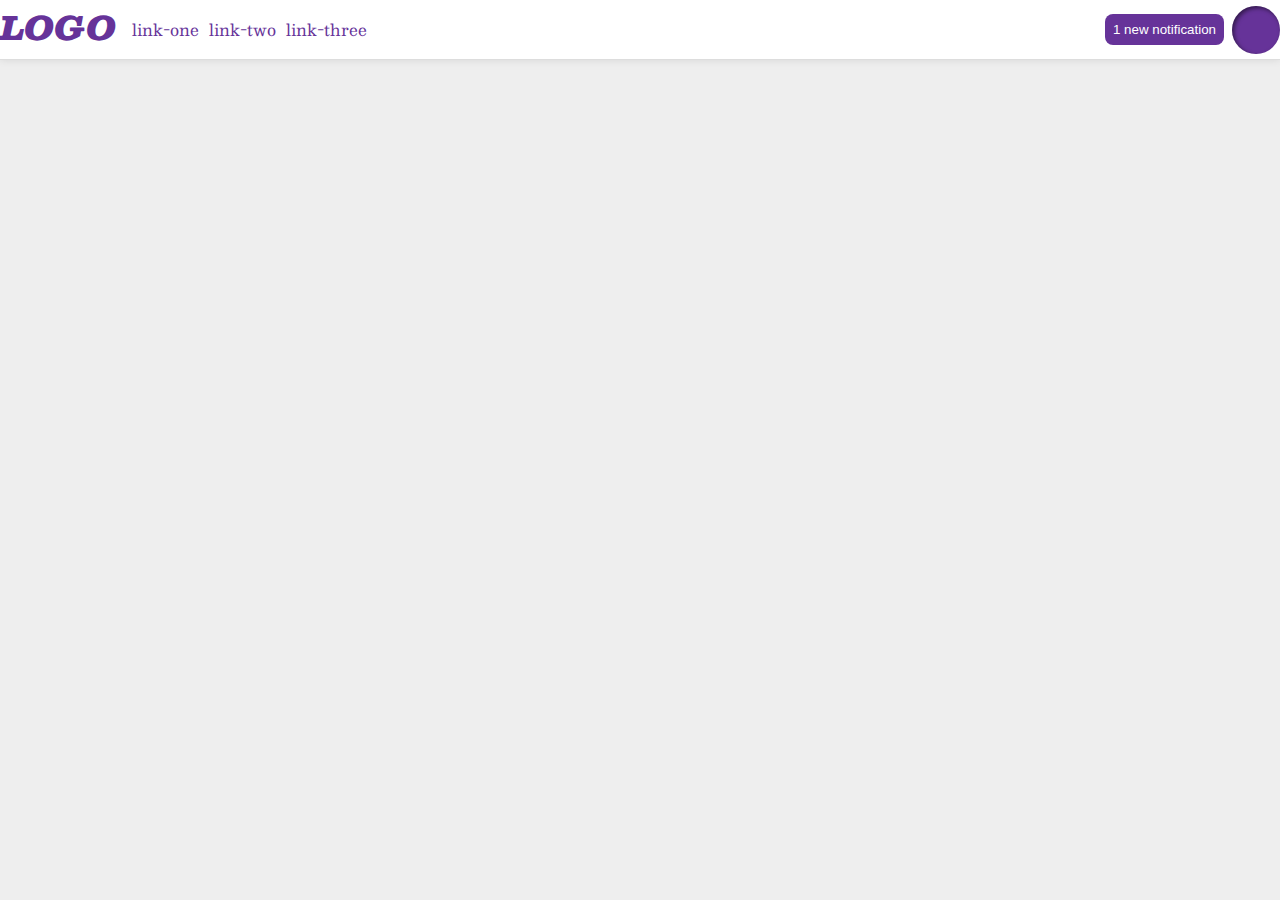
<file: flex/03-flex-header-2/index.html>
<!DOCTYPE html>
<html lang="en">
<head>
  <meta charset="UTF-8">
  <meta http-equiv="X-UA-Compatible" content="IE=edge">
  <meta name="viewport" content="width=device-width, initial-scale=1.0">
  <title>Flex Header 2</title>
  <link rel="stylesheet" href="style.css">
</head>
<body>
  <div class="header">
    <div class = "left-side">
      <div class="logo">
        LOGO
      </div>
      <ul class="links">
        <li><a href="google.com">link-one</a></li>
        <li><a href="google.com">link-two</a></li>
        <li><a href="google.com">link-three</a></li>
      </ul>
    </div>
    <div class="right-side">
      <button class="notifications">
        1 new notification
      </button>
      <div class="profile-image"></div>
    </div>  
  </div>
</body>
</html>
</file>
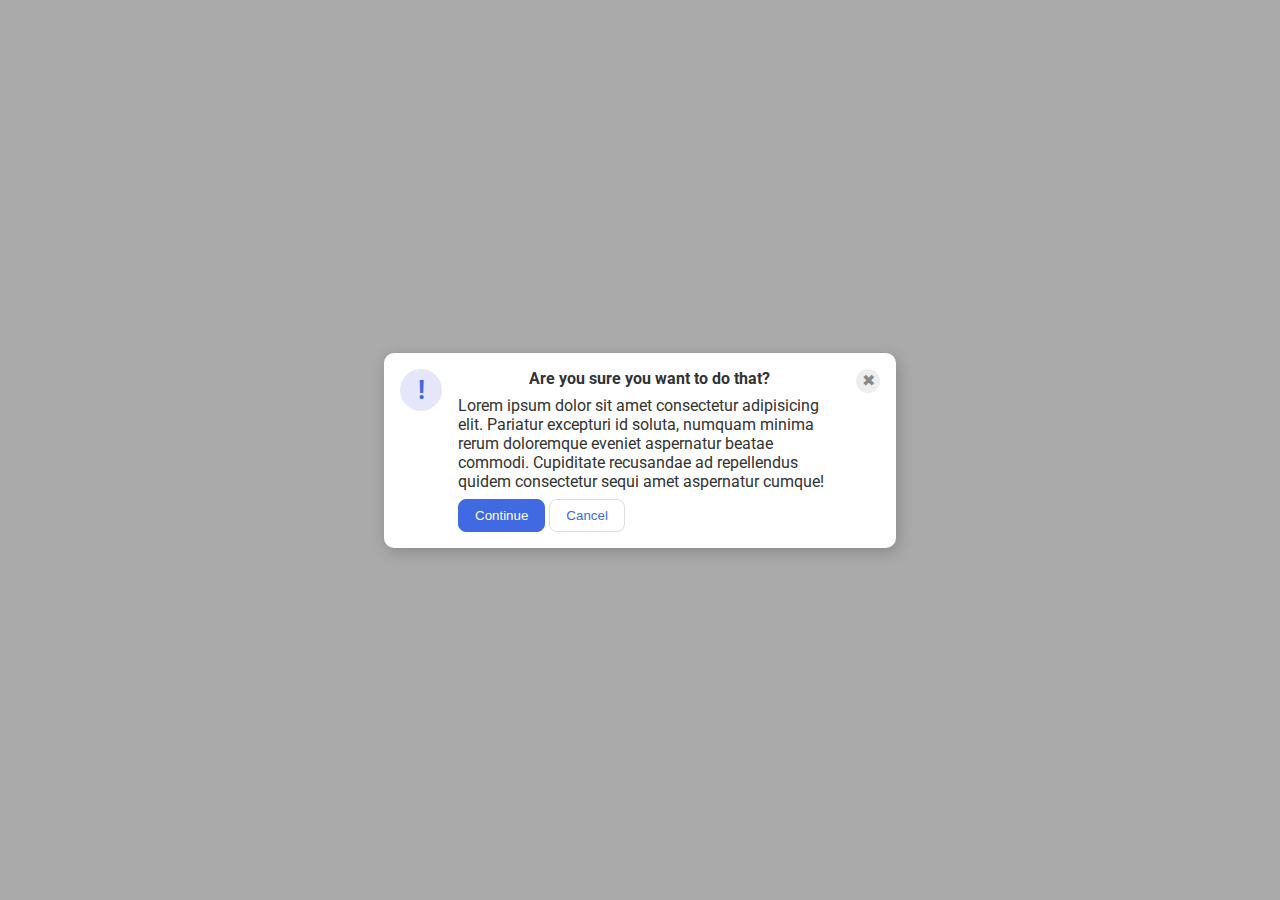
<file: flex/05-flex-modal/index.html>
<!DOCTYPE html>
<html lang="en">
<head>
  <meta charset="UTF-8">
  <meta http-equiv="X-UA-Compatible" content="IE=edge">
  <meta name="viewport" content="width=device-width, initial-scale=1.0">
  <link rel="stylesheet" href="style.css">
  <title>Modal</title>
</head>
<body>
  <div class="modal">
    <div class="icon">!</div>

    <div class="modal-content">
      <div class="header">Are you sure you want to do that?</div>

      <div class="text">Lorem ipsum dolor sit amet consectetur adipisicing elit. Pariatur excepturi id soluta, numquam minima rerum doloremque eveniet aspernatur beatae commodi. Cupiditate recusandae ad repellendus quidem consectetur sequi amet aspernatur cumque!</div>
      <button class="continue">Continue</button>
      <button class="cancel">Cancel</button>
    </div>
    <div class="close-button">✖</div>
  </div>
</body>
</html>
</file>
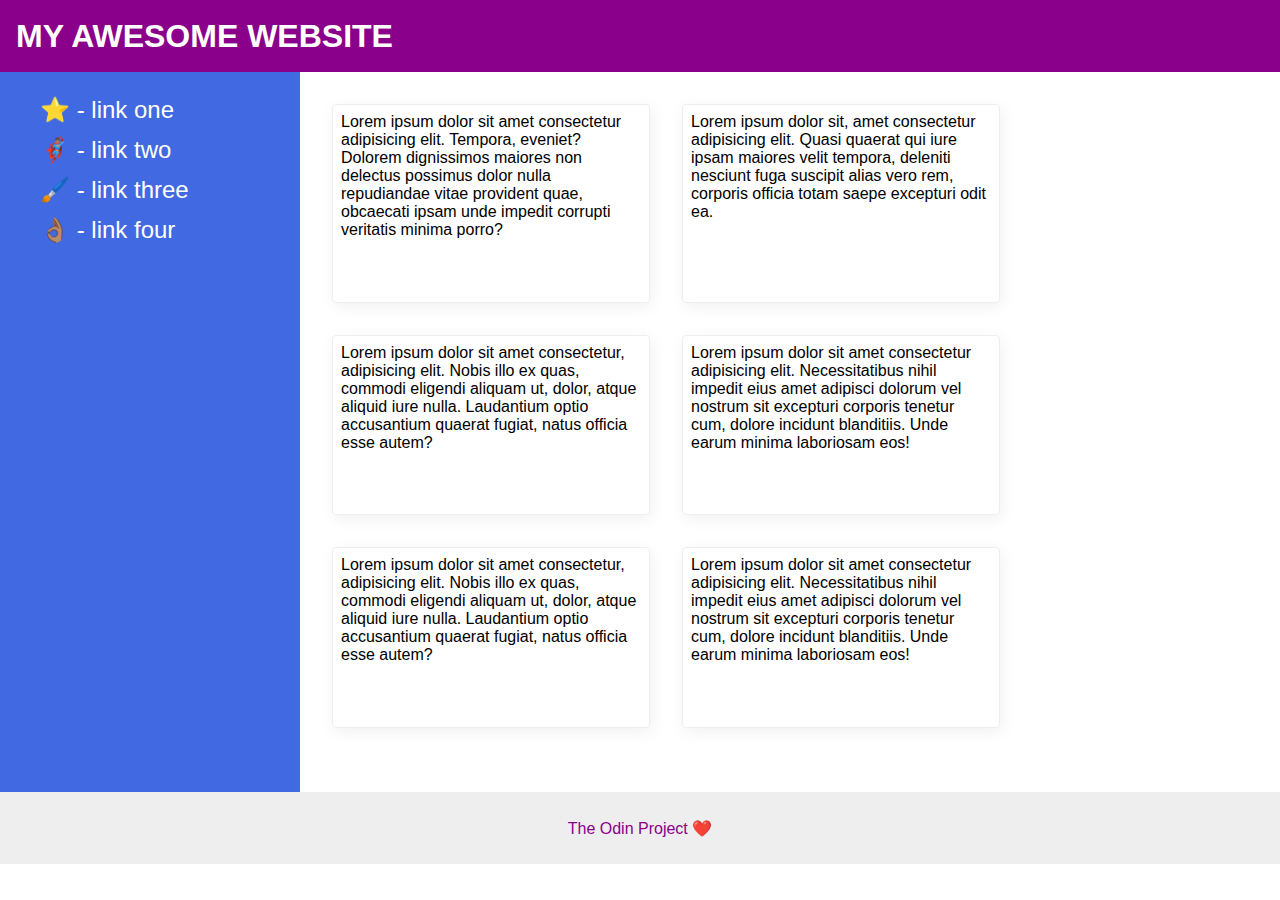
<file: flex/07-flex-layout-2/index.html>
<!DOCTYPE html>
<html lang="en">
<head>
  <meta charset="UTF-8">
  <meta http-equiv="X-UA-Compatible" content="IE=edge">
  <meta name="viewport" content="width=device-width, initial-scale=1.0">
  <title>The Holy Grail</title>
  <link rel="stylesheet" href="style.css">
</head>
<body>
  <div class="header">
    MY AWESOME WEBSITE
  </div>
  
  <div class="midsection">

    <div class="sidebar">
      <ul>
        <li><a href="google.com">⭐ - link one</a></li>
        <li><a href="google.com">🦸🏽‍♂️ - link two</a></li>
        <li><a href="google.com">🖌️ - link three</a></li>
        <li><a href="google.com">👌🏽 - link four</a></li>
      </ul>
    </div>
    <div class="cardbox">
      <div class="card">Lorem ipsum dolor sit amet consectetur adipisicing elit. Tempora, eveniet? Dolorem dignissimos maiores non delectus possimus dolor nulla repudiandae vitae provident quae, obcaecati ipsam unde impedit corrupti veritatis minima porro?</div>
      <div class="card">Lorem ipsum dolor sit, amet consectetur adipisicing elit. Quasi quaerat qui iure ipsam maiores velit tempora, deleniti nesciunt fuga suscipit alias vero rem, corporis officia totam saepe excepturi odit ea.</div>
      <div class="card">Lorem ipsum dolor sit amet consectetur, adipisicing elit. Nobis illo ex quas, commodi eligendi aliquam ut, dolor, atque aliquid iure nulla. Laudantium optio accusantium quaerat fugiat, natus officia esse autem?</div>
      <div class="card">Lorem ipsum dolor sit amet consectetur adipisicing elit. Necessitatibus nihil impedit eius amet adipisci dolorum vel nostrum sit excepturi corporis tenetur cum, dolore incidunt blanditiis. Unde earum minima laboriosam eos!</div>
      <div class="card">Lorem ipsum dolor sit amet consectetur, adipisicing elit. Nobis illo ex quas, commodi eligendi aliquam ut, dolor, atque aliquid iure nulla. Laudantium optio accusantium quaerat fugiat, natus officia esse autem?</div>
      <div class="card">Lorem ipsum dolor sit amet consectetur adipisicing elit. Necessitatibus nihil impedit eius amet adipisci dolorum vel nostrum sit excepturi corporis tenetur cum, dolore incidunt blanditiis. Unde earum minima laboriosam eos!</div>
    </div>
  </div>
  <div class="footer">
    The Odin Project ❤️
  </div>
</body>
</html>
</file>
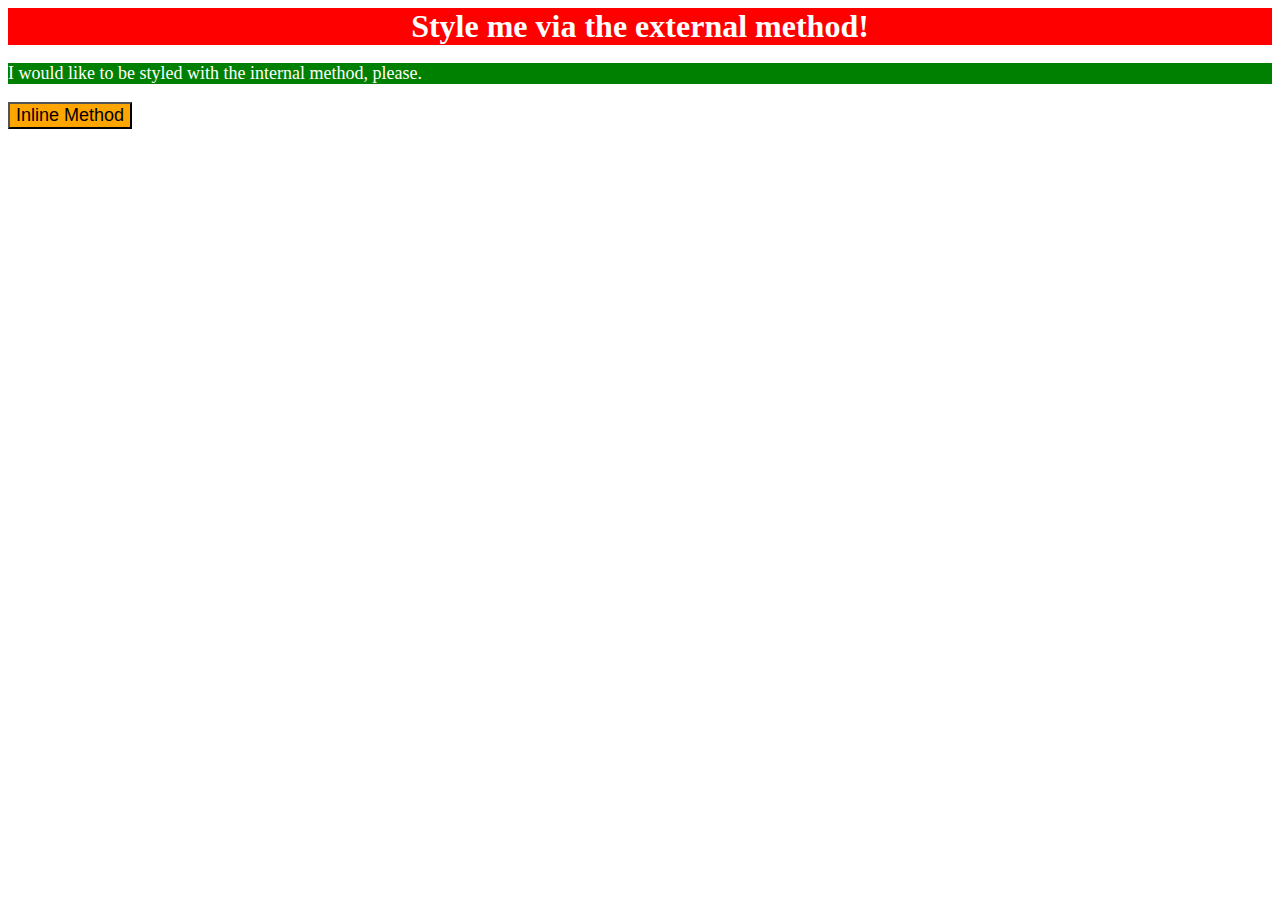
<file: foundations/01-css-methods/index.html>
<!DOCTYPE html>
<html lang="en">
<head>
  <meta charset="UTF-8">
  <meta http-equiv="X-UA-Compatible" content="IE=edge">
  <meta name="viewport" content="width=device-width, initial-scale=1.0">
  <link rel="stylesheet" href="styles.css">
  <title>Methods for Adding CSS</title>
  <style>
    p{
      background-color: green;
      color: white;
      font-size: 18px;

    }
  </style>
</head>
<!-- * `p`: a green background, white text, and a font size of 18px -->
<!-- * `button`: an orange background and a font size of 18px -->
<body>
  <div>Style me via the external method!</div>
  <p>I would like to be styled with the internal method, please.</p>
  <button style="background-color: orange; font-size: 18px;">Inline Method</button>
</body>
</html>
</file>
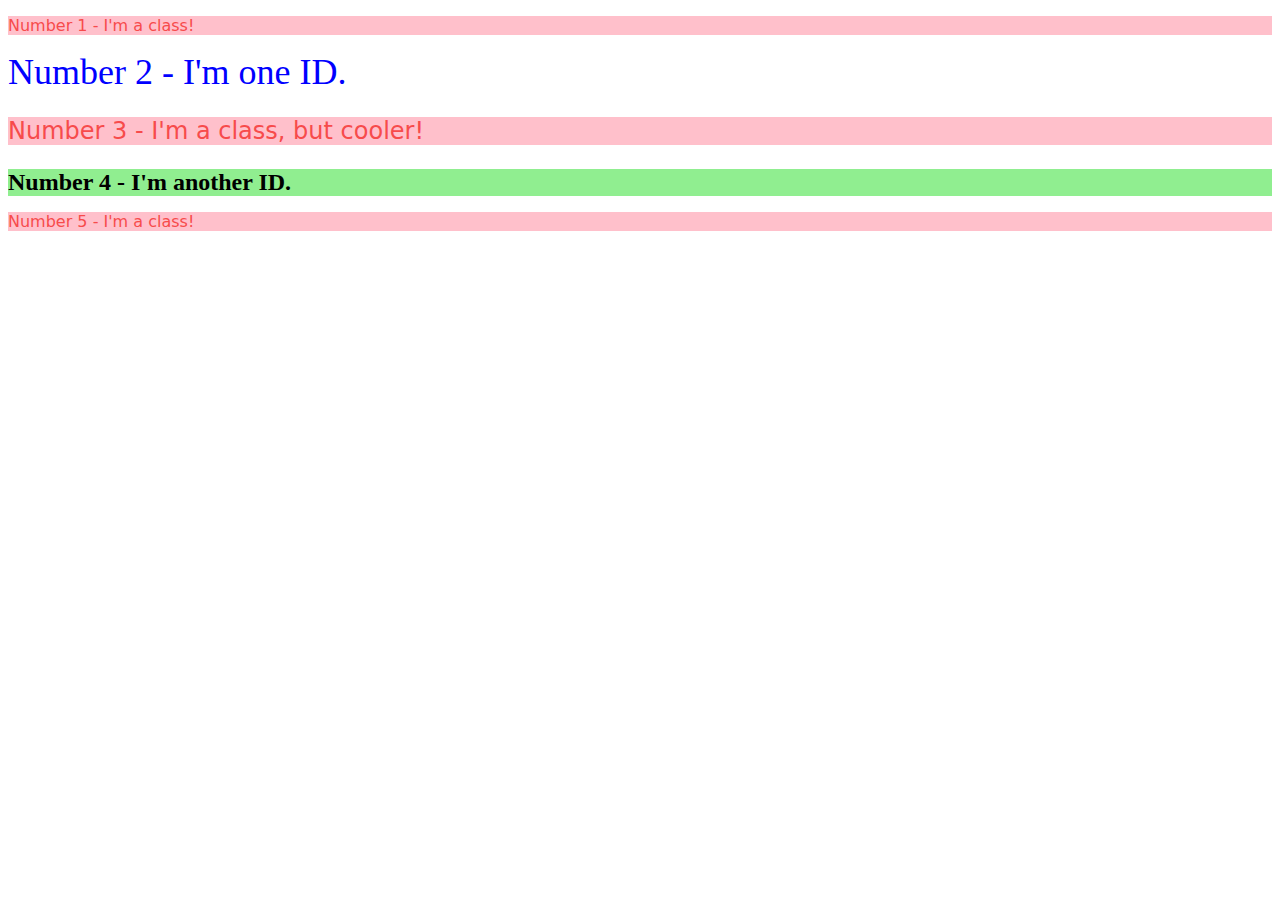
<file: foundations/02-class-id-selectors/index.html>
<!DOCTYPE html>
<html lang="en">
<head>
  <meta charset="UTF-8">
  <meta http-equiv="X-UA-Compatible" content="IE=edge">
  <meta name="viewport" content="width=device-width, initial-scale=1.0">
  <title>Class and ID Selectors</title>
  <link rel="stylesheet" href="style.css">
</head>
<body>
  <p class="odd-ones">Number 1 - I'm a class!</p>
  <div id="secondo">Number 2 - I'm one ID.</div>
  <p class="odd-ones thirdo">Number 3 - I'm a class, but cooler!</p>
  <div id="fouro">Number 4 - I'm another ID.</div>
  <p class="odd-ones">Number 5 - I'm a class!</p>
</body>
</html>
</file>
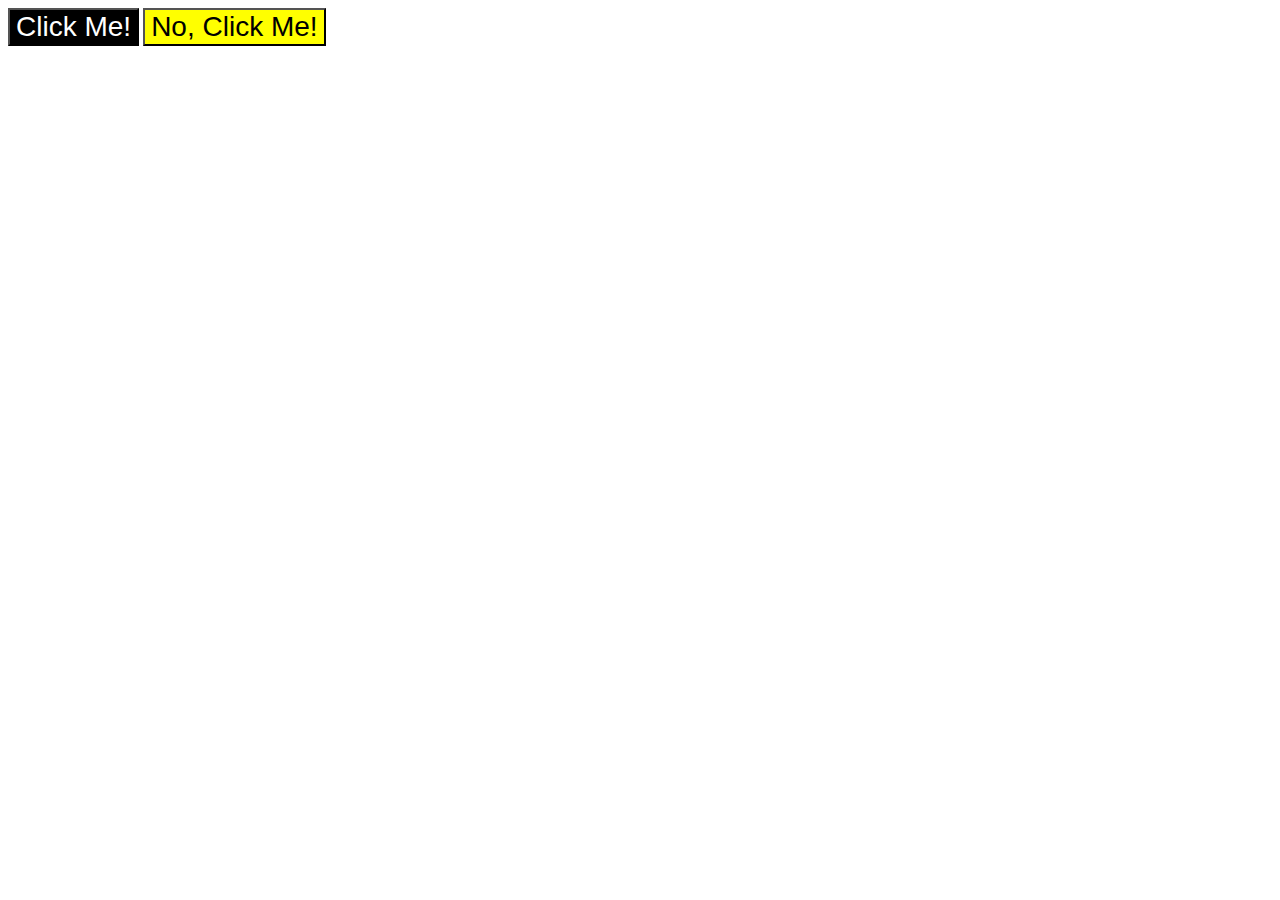
<file: foundations/03-grouping-selectors/index.html>
<!DOCTYPE html>
<html lang="en">
<head>
  <meta charset="UTF-8">
  <meta http-equiv="X-UA-Compatible" content="IE=edge">
  <meta name="viewport" content="width=device-width, initial-scale=1.0">
  <title>Grouping Selectors</title>
  <link rel="stylesheet" href="style.css">
</head>
<body>
  <button class="firsto">Click Me!</button>
  <button class="secondo">No, Click Me!</button>
</body>
</html>
</file>
<file: flex/03-flex-header-2/style.css>
/* this is some magical font-importing.  
you'll learn about it later. */
@import url('https://fonts.googleapis.com/css2?family=Besley:ital,wght@0,400;1,900&display=swap');

body {
  margin: 0;
  background: #eee;
  font-family: Besley, serif;
}

.header {
  background: white;
  border-bottom: 1px solid #ddd;
  box-shadow: 0 0 8px rgba(0,0,0,.1);
  display: flex;
  flex-wrap: nowrap;
  justify-content: space-between;
  align-items: center;
}

.profile-image {
  background: rebeccapurple;
  box-shadow: inset 2px 2px 4px rgba(0,0,0,.5);
  border-radius: 50%;
  width: 48px;
  height:  48px;
}

.logo {
  color: rebeccapurple;
  font-size: 32px;
  font-weight: 900;
  font-style: italic;
  margin-right: 0px;
}

.right-side {
  display: flex;
  justify-content: flex-end;
  align-items: center;
  gap: 8px;
}

.left-side {
  display: flex;
  justify-content: flex-start;
 
}
button {
  border: none;
  border-radius: 8px;
  background: rebeccapurple;
  color: white;
  padding: 8px 8px;
}

a {
  /* this removes the line under our links */
  text-decoration: none;
  color: rebeccapurple;
}

ul {
  list-style-type: none;
  display: flex;
  justify-content: flex-start;
  gap: 10px;
}

.links {
  padding-left: 16px;
  display: flex;
}
</file>
<file: flex/05-flex-modal/style.css>
@import url('https://fonts.googleapis.com/css2?family=Roboto:wght@400;700&display=swap');

html, body {
  height: 100%;
}

body {
  font-family: Roboto, sans-serif;
  margin: 0;
  background: #aaa;
  color: #333;
  /* I'll give you this one for free lol */
  display: flex;
  align-items: center;
  justify-content: center;
}

.modal {
  background: white;
  width: 480px;
  border-radius: 10px;
  box-shadow: 2px 4px 16px rgba(0,0,0,.2);
  display: flex;
  justify-content: space-around;
  gap: 16px;
  padding: 16px;

 
}

.modal-content {

 /* row-gap: 8px; I removed this as i didn't need it any more*/
}

.icon {
  color: royalblue;
  font-size: 26px;
  font-weight: 700;
  background: lavender;
  width: 42px;
  height: 42px;
  border-radius: 50%;
  display: flex;
  flex-shrink: 0;



  align-items: center;
  justify-content: center;
}

.close-button {
  background: #eee;
  border-radius: 50%;
  color: #888;
  font-weight: 400;
  font-size: 16px;
  height: 24px;
  width: 24px;
  display: flex;
  align-items: center;
  justify-content: center;
  flex-shrink: 0;
}

.header {
  font-weight: 700;
  text-align: center;
}

button {
  padding: 8px 16px;
  border-radius: 8px;


}

.text {
  margin-bottom: 8px;
  margin-top: 8px;
}

button.continue {
  background: royalblue;
  border: 1px solid royalblue;
  color: white;
}

button.cancel {
  background: white;
  border: 1px solid #ddd;
  color: royalblue;
}
</file>
<file: flex/07-flex-layout-2/style.css>
body {
  font-family: -apple-system, BlinkMacSystemFont, 'Segoe UI', Roboto, Oxygen, Ubuntu, Cantarell, 'Open Sans', 'Helvetica Neue', sans-serif;
  margin: 0;
  min-height: 100vh;
  display: flex;
  flex-direction: column;
  justify-content:stretch;
  align-items: stretch;
  flex: 1;


}

.header {
  display: flex;
  flex-direction: column;
  height: 72px;
  background: darkmagenta;
  color: white;
  font-weight: 900;
  font-size: 32px;
  padding-left: 16px;
  justify-content: center;
  flex-shrink: 0;


}

/* This is confusing.  I don't understand how to set the height so it fills the full screen */
.midsection {
  display: flex;
  min-height:80vh;
  max-height:fit-content;

}

.cardbox {
  display: flex;
  flex-direction: row;
  flex-wrap: wrap;
  padding: 32px;


}


.footer {
  height: 72px;
  display: flex;
  flex-direction: column;
  justify-content: center;
  align-items: center;
  background: #eee;
  color: darkmagenta;
  justify-self: flex-end;
  flex-shrink: 0;
}

.sidebar {
  min-width: 300px;
  background: royalblue;
  flex-shrink: 0;
  font-size: 24px;

}

li {
  list-style-type: none;
  padding-bottom: 12px;
}


a:link {
  text-decoration: none;
  color: white;
}

.card {
  display: flex;
  align-items: stretch;
  width: 300px;
  height: auto;
  border: 1px solid #eee;
  box-shadow: 2px 4px 16px rgba(0,0,0,.06);
  border-radius: 4px;
  padding: 8px;
  margin-bottom: 32px;
  margin-right: 32px;

}
</file>
<file: foundations/01-css-methods/styles.css>
/* styles.css */
/* * `div`: a red background, white text, a font size of 32px, center aligned, and bold */

div {
    color: white;
    background-color: red;
    font-size: 32px;
    font-weight: bold;
    text-align: center;
}
</file>
<file: foundations/02-class-id-selectors/style.css>
/* * **All odd numbered elements**: a light red/pink background, and a list of fonts containing `Verdana` and `DejaVu Sans` with `sans-serif` as a fallback
* **The second element**: blue text and a font size of 36px
* **The third element**: in addition to the styles for all odd numbered elements, add a font size of 24px
* **The fourth element**: a light green background, a font size of 24px, and bold */

.odd-ones {
    color: rgb(247, 75, 75);
    background-color: pink;
    font-family: Verdana, "DejaVu Sans", sans-serif;
}

#secondo {
    color: blue;
    font-size: 36px;

}

.thirdo {
    font-size: 24px;
}

#fouro {
    background-color: lightgreen;
    font-size: 24px;
    font-weight: bold;
}
</file>
<file: foundations/03-grouping-selectors/style.css>
/* * **The first element**: a black background and white text
* **The second element**: a yellow background
* **Both elements**: a font size of 28px and a list of fonts containing `Helvetica` and `Times New Roman`, with `sans-serif` as a fallback  */

.firsto,
.secondo {
    font-size: 28px;
    font-family: Helvetica, "Times New Roman", sans-serif; 
}

.firsto {
    color: white;
    background-color: black;
}

.secondo {
    background-color: yellow;
}
</file>
